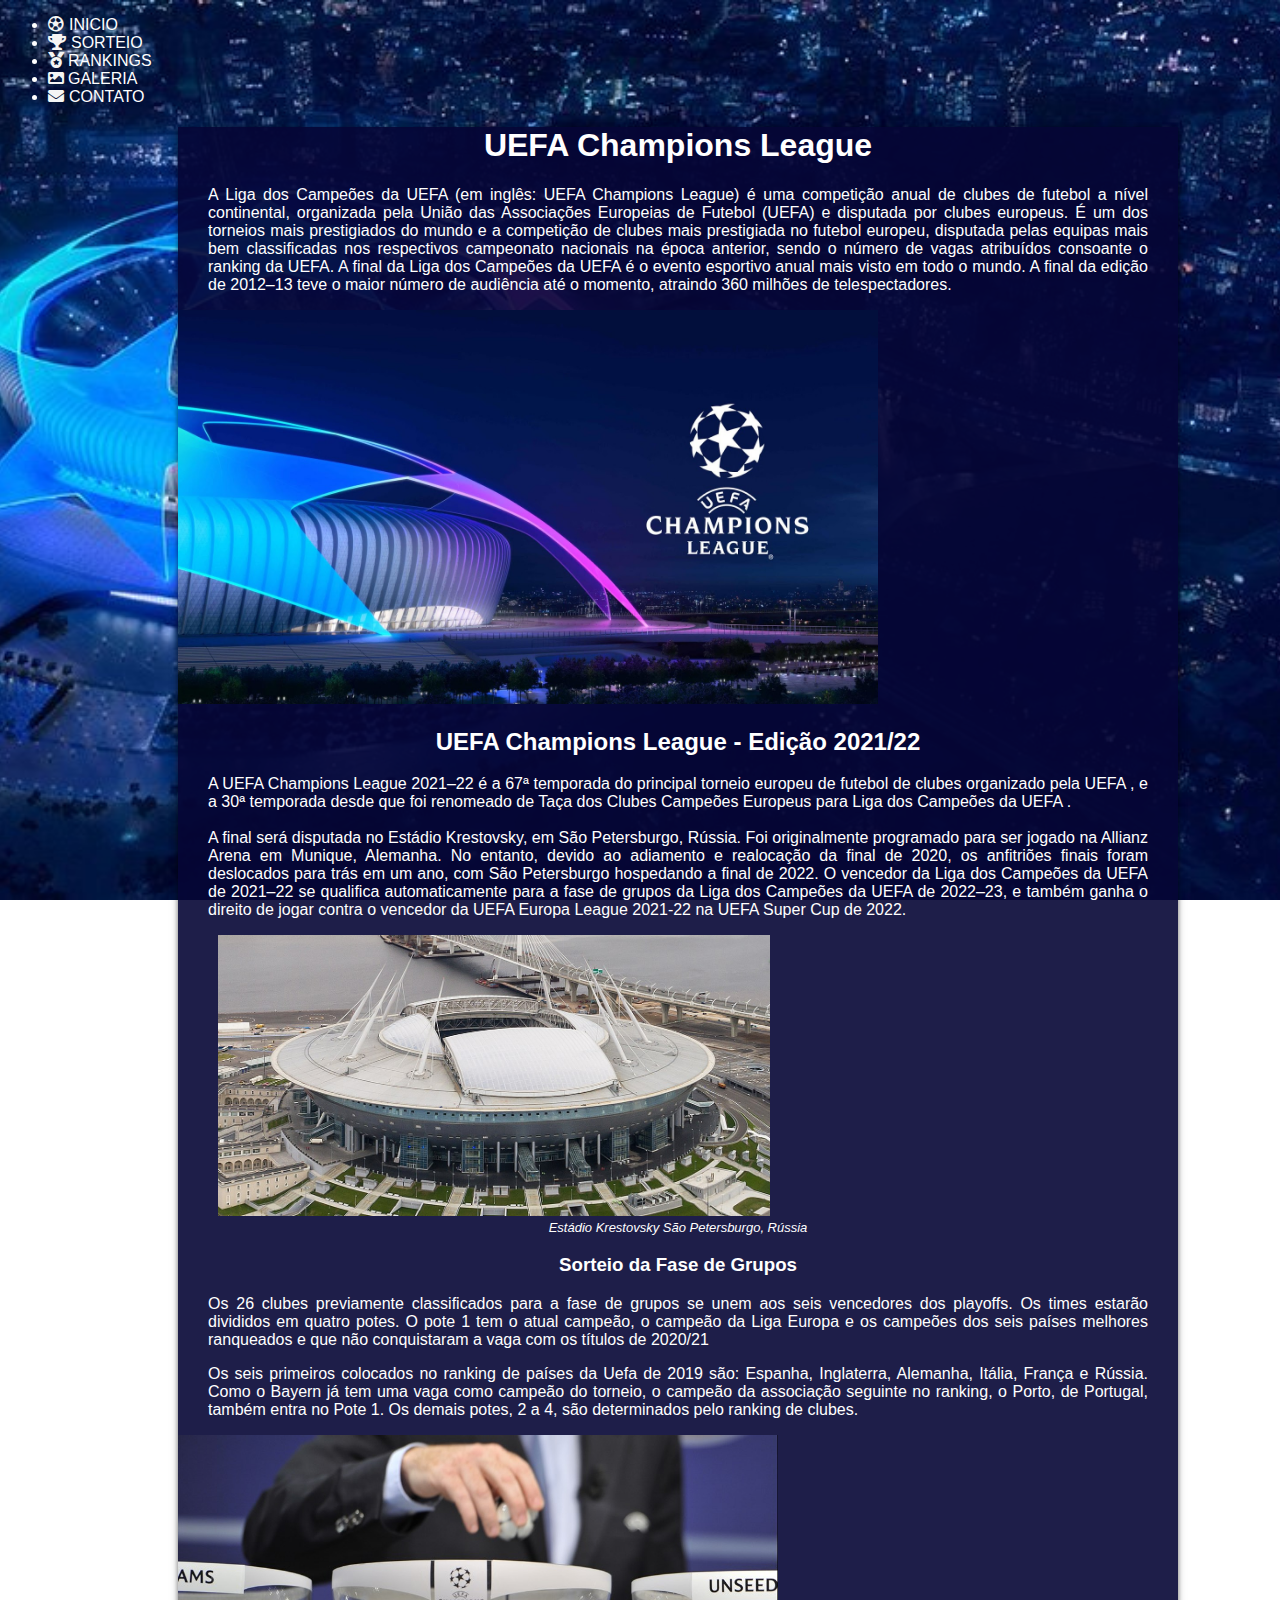
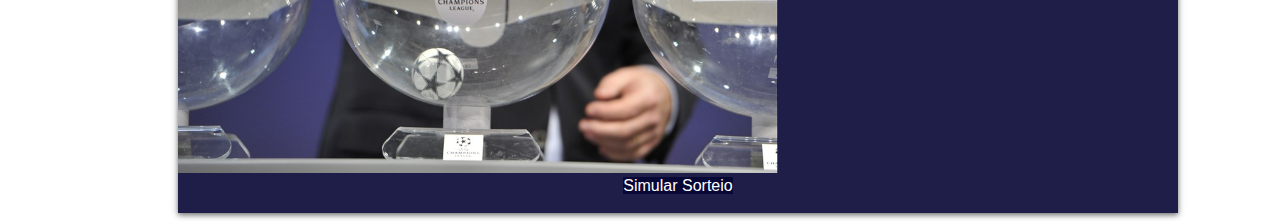
<file: index.html>
<!DOCTYPE html>
<html lang="en">
<head>
    <meta charset="UTF-8">
    <meta http-equiv="X-UA-Compatible" content="IE=edge">
    <meta name="viewport" content="width=device-width, initial-scale=1.0">
    <title>Champions League</title>
    <link rel="stylesheet" href="https://stackpath.bootstrapcdn.com/bootstrap/4.1.3/css/bootstrap.min.css" integrity="sha384-MCw98/SFnGE8fJT3GXwEOngsV7Zt27NXFoaoApmYm81iuXoPkFOJwJ8ERdknLPMO" crossorigin="anonymous">
    <link rel="stylesheet" href="estilos/style.css">
    <link rel="shortcut icon" href="fotos/Champver.ico" type="image/x-icon">
    <script src="script.js"></script>
    <link rel="stylesheet" href="css/all.min.css">
</head>
<body>
  <ul class="nav justify-content-center">
    <li class="nav-item">
      <a class="nav-link active" aria-current="page" href="index.html"><i class="far fa-futbol" style="color: whitesmoke; margin-right: 5px;"></i>Inicio</a>
    </li>
    <li class="nav-item">
      <a class="nav-link" href="sorteio.html"><i class="fas fa-trophy" style="color: whitesmoke; margin-right: 5px;"></i>Sorteio</a>
    </li>
    <li class="nav-item">
      <a class="nav-link" href="sobre.html"><i class="fas fa-medal" style="color: whitesmoke; margin-right: 4px;"></i>Rankings</a>
    </li>
    <li class="nav-item">
      <a class="nav-link" href="galeria.html"><i class="fas fa-image" style="color: whitesmoke; margin-right: 4px;"></i>Galeria</a>
    </li>
    <li class="nav-item">
      <a class="nav-link" href="contato.html"><i class="fas fa-envelope" style="color: whitesmoke; margin-right: 5px;"></i>Contato</a>
    </li>
  </ul>
    <div class="cont-1">
    <div class="cont-int">
        <h1>UEFA Champions League</h1>
        <p>A Liga dos Campeões da UEFA (em inglês: UEFA Champions League) é uma competição anual de clubes de futebol a nível continental, organizada pela União das Associações Europeias de Futebol (UEFA) e disputada por clubes europeus. É um dos torneios mais prestigiados do mundo e a competição de clubes mais prestigiada no futebol europeu, disputada pelas equipas mais bem classificadas nos respectivos campeonato nacionais na época anterior, sendo o número de vagas atribuídos consoante o ranking da UEFA. A final da Liga dos Campeões da UEFA é o evento esportivo anual mais visto em todo o mundo. A final da edição de 2012–13 teve o maior número de audiência até o momento, atraindo 360 milhões de telespectadores.</p>
        <img src="fotos/imagem1.jpg" alt="Imagem ilustrativa da Champions" class="rounded mx-auto d-block" style="width: 70%;">
        <br>
        <h2>UEFA Champions League - Edição 2021/22</h2>
        <p>
          A UEFA Champions League 2021–22 é a 67ª temporada do principal torneio europeu de futebol de clubes organizado pela UEFA , e a 30ª temporada desde que foi renomeado de Taça dos Clubes Campeões Europeus para Liga dos Campeões da UEFA .
          <br>
          <br>
          A final será disputada no Estádio Krestovsky, em São Petersburgo, Rússia. Foi originalmente programado para ser jogado na Allianz Arena em Munique, Alemanha. No entanto, devido ao adiamento e realocação da final de 2020, os anfitriões finais foram deslocados para trás em um ano, com São Petersburgo hospedando a final de 2022. O vencedor da Liga dos Campeões da UEFA de 2021–22 se qualifica automaticamente para a fase de grupos da Liga dos Campeões da UEFA de 2022–23, e também ganha o direito de jogar contra o vencedor da UEFA Europa League 2021-22 na UEFA Super Cup de 2022.
        </p>
        <figure>
          <img src="fotos/estadiofinal.jpg" alt="Estádio Krestovsky" class="rounded mx-auto d-block" style="width: 60%;">
          <figcaption style="text-align: center; font-size: 13px;"><em>Estádio Krestovsky São Petersburgo, Rússia</em></figcaption>
        </figure>
        <h3>Sorteio da Fase de Grupos</h3>
        <p>Os 26 clubes previamente classificados para a fase de grupos se unem aos seis vencedores dos playoffs. Os times estarão divididos em  quatro potes. O pote 1 tem o atual campeão, o campeão da Liga Europa e os campeões dos seis países melhores ranqueados e que não conquistaram a vaga com os títulos de 2020/21</p>
        <p>
          Os seis primeiros colocados no ranking de países da Uefa de 2019 são: Espanha, Inglaterra, Alemanha, Itália, França e Rússia. Como o Bayern já tem uma vaga como campeão do torneio, o campeão da associação seguinte no ranking, o Porto, de Portugal, também entra no Pote 1. Os demais potes, 2 a 4, são determinados pelo ranking de clubes.
        </p>
        <img src="fotos/sorteio.jpg" alt="Imagem ilustrativa do Sorteio" class="rounded mx-auto d-block" style="width: 60%;">
        <br>
        <div style="text-align: center;">
          <a href="sorteio.html" class="btn btn-primary btn-lg" tabindex="-1" role="button">Simular Sorteio</a>
        </div>
        <br>
    </div>
    </div>
</body>
</html>
</file>
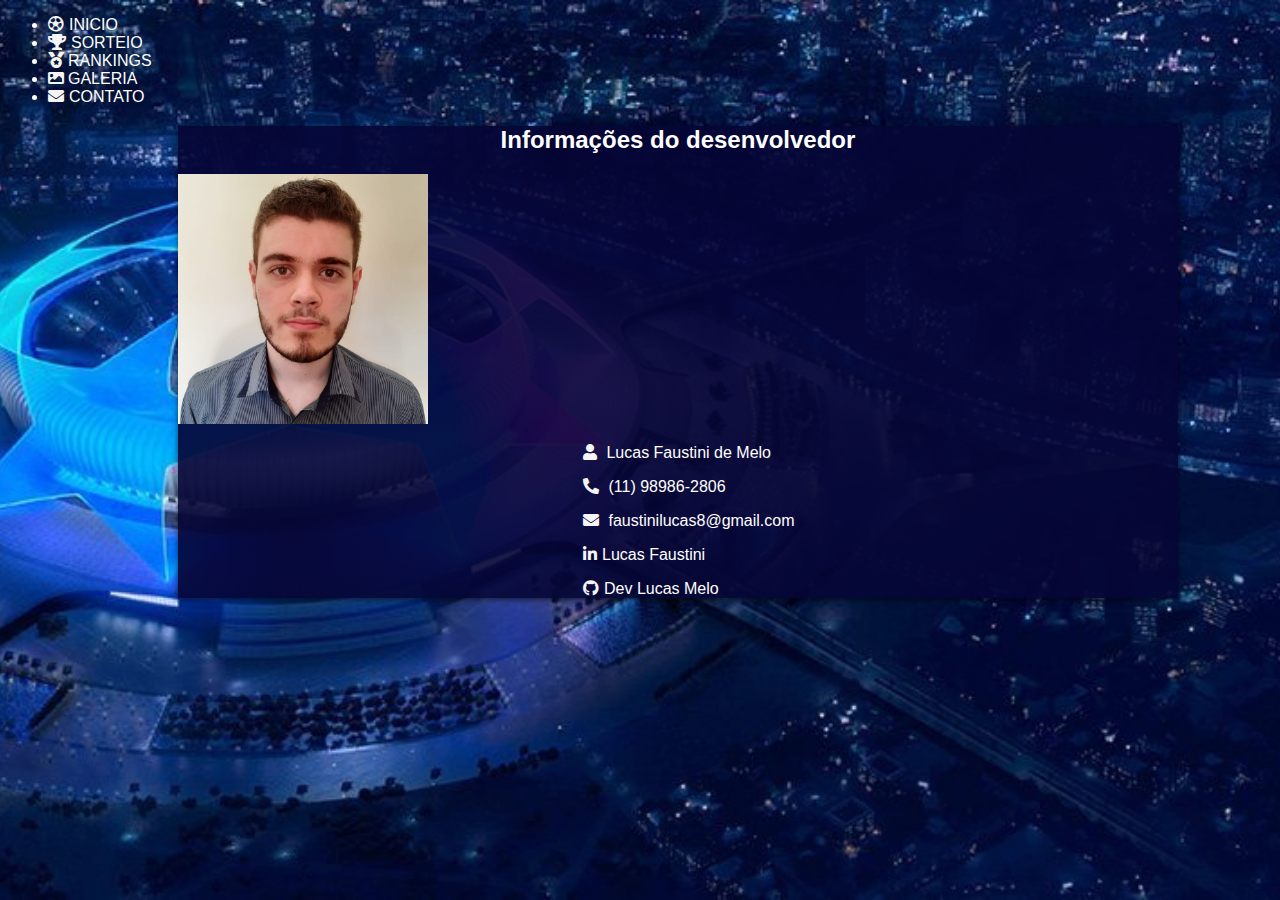
<file: contato.html>
<!DOCTYPE html>
<html lang="en">
<head>
    <meta charset="UTF-8">
    <meta http-equiv="X-UA-Compatible" content="IE=edge">
    <meta name="viewport" content="width=device-width, initial-scale=1.0">
    <title>Informações para contato</title>
    <link rel="stylesheet" href="https://stackpath.bootstrapcdn.com/bootstrap/4.1.3/css/bootstrap.min.css" integrity="sha384-MCw98/SFnGE8fJT3GXwEOngsV7Zt27NXFoaoApmYm81iuXoPkFOJwJ8ERdknLPMO" crossorigin="anonymous">
    <link rel="stylesheet" href="estilos/style.css">
    <link rel="shortcut icon" href="fotos/Champver.ico" type="image/x-icon">
    <script src="script.js"></script>
    <link rel="stylesheet" href="css/all.min.css">
</head>
<body>
  <ul class="nav justify-content-center">
    <li class="nav-item">
      <a class="nav-link active" aria-current="page" href="index.html"><i class="far fa-futbol" style="color: whitesmoke; margin-right: 5px;"></i>Inicio</a>
    </li>
    <li class="nav-item">
      <a class="nav-link" href="sorteio.html"><i class="fas fa-trophy" style="color: whitesmoke; margin-right: 5px;"></i>Sorteio</a>
    </li>
    <li class="nav-item">
      <a class="nav-link" href="sobre.html"><i class="fas fa-medal" style="color: whitesmoke; margin-right: 4px;"></i>Rankings</a>
    </li>
    <li class="nav-item">
      <a class="nav-link" href="galeria.html"><i class="fas fa-image" style="color: whitesmoke; margin-right: 4px;"></i>Galeria</a>
    </li>
    <li class="nav-item">
      <a class="nav-link" href="contato.html"><i class="fas fa-envelope" style="color: whitesmoke; margin-right: 5px;"></i>Contato</a>
    </li>
  </ul>
    <div class="cont-1">
      <div class="cont-int">
        <h2>Informações do desenvolvedor</h2>
        <img src="fotos/foto de perfil.jpg" alt="Foto de perfil do desenvolvedor" class="rounded mx-auto d-block" width="25%" height="25%">
        <div class="info">
        <p>
          <i class="fa fa-user" style="color: whitesmoke; margin-right: 5px;"></i>
          Lucas Faustini de Melo
        </p>
        <p>
          <i class="fas fa-phone-alt" style="color: whitesmoke; margin-right: 5px;"></i>
          (11) 98986-2806
        </p>
        <p>
          <i class="fas fa-envelope" style="color: whitesmoke; margin-right: 5px;"></i>
          faustinilucas8@gmail.com
        </p>
        <p>
          <a href="https://www.linkedin.com/in/lucas-faustini-721aba1b0/" target ="_blank" style="text-decoration: none;"><i class="fab fa-linkedin-in" style="color: whitesmoke; margin-right: 5px; "></i>Lucas Faustini</a>
        </p>
        <p>
         <a href="https://github.com/DevLucasMelo" target ="_blank" style="text-decoration: none;"><i class="fab fa-github" style="color: whitesmoke; margin-right: 5px;"></i>Dev Lucas Melo</a> 
        </p>
                  
      </div>
      </div>
    </div>
</body>
</html>
</file>
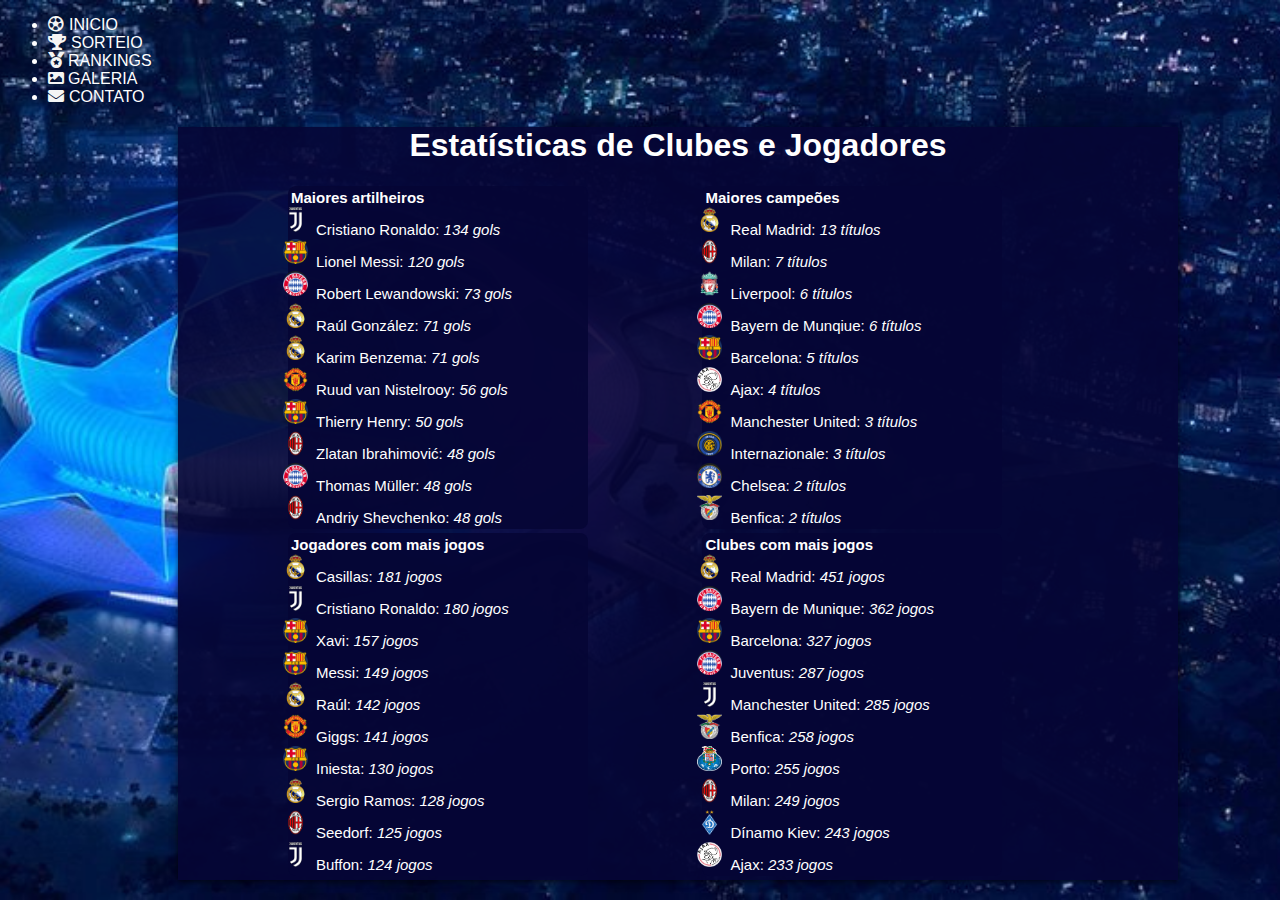
<file: sobre.html>
<!DOCTYPE html>
<html lang="en">
<head>
    <meta charset="UTF-8">
    <meta http-equiv="X-UA-Compatible" content="IE=edge">
    <meta name="viewport" content="width=device-width, initial-scale=1.0">
    <title>Rankings da Champions</title>
    <link rel="stylesheet" href="https://stackpath.bootstrapcdn.com/bootstrap/4.1.3/css/bootstrap.min.css" integrity="sha384-MCw98/SFnGE8fJT3GXwEOngsV7Zt27NXFoaoApmYm81iuXoPkFOJwJ8ERdknLPMO" crossorigin="anonymous">
    <link rel="stylesheet" href="estilos/style.css">
    <link rel="shortcut icon" href="fotos/Champver.ico" type="image/x-icon">
    <script src="script.js"></script>
    <link rel="stylesheet" href="css/all.min.css">
</head>
<body>
  <ul class="nav justify-content-center">
    <li class="nav-item">
      <a class="nav-link active" aria-current="page" href="index.html"><i class="far fa-futbol" style="color: whitesmoke; margin-right: 5px;"></i>Inicio</a>
    </li>
    <li class="nav-item">
      <a class="nav-link" href="sorteio.html"><i class="fas fa-trophy" style="color: whitesmoke; margin-right: 5px;"></i>Sorteio</a>
    </li>
    <li class="nav-item">
      <a class="nav-link" href="sobre.html"><i class="fas fa-medal" style="color: whitesmoke; margin-right: 4px;"></i>Rankings</a>
    </li>
    <li class="nav-item">
      <a class="nav-link" href="galeria.html"><i class="fas fa-image" style="color: whitesmoke; margin-right: 4px;"></i>Galeria</a>
    </li>
    <li class="nav-item">
      <a class="nav-link" href="contato.html"><i class="fas fa-envelope" style="color: whitesmoke; margin-right: 5px;"></i>Contato</a>
    </li>
  </ul>
  <div class="cont-1">
    <div class="cont-int">
      <h1>Estatísticas de Clubes e Jogadores</h1>
    <table class="table table-dark table-borderless" style="width: 300px;">
      <thead> 
        <tr><th>Maiores artilheiros</th></tr>
        </thead>
        <tbody>
            <tr>
              <td><img src="fotos/13.png" class="logo" id="-1"><span id="p1">Cristiano Ronaldo: </span> <em> 134 gols</em></span></span</td>
            </tr>
            <tr><td><img src="fotos/12.png" class="logo" id="-2"><span id="p2">Lionel Messi: <em> 120 gols</em></span></td> </tr>
            <tr><td ><img src="fotos/5.png" class="logo" id="-3"><span id="p3">Robert Lewandowski: <em>73 gols</em> </span></td> </tr>
            <tr><td ><img src="fotos/11.png" class="logo" id="-4"><span id="p4">Raúl González: <em>71 gols</em> </span></td> </tr>
            <tr><td><img src="fotos/11.png" class="logo" id="-5"><span  id="p5">Karim Benzema: <em>71 gols</em> </span></td> </tr>
            <tr><td ><img src="fotos/14.png" class="logo" id="-6"><span id="p6">Ruud van Nistelrooy: <em>56 gols</em> </span></td> </tr>
            <tr><td ><img src="fotos/12.png" class="logo" id="-7"><span id="p7">Thierry Henry: <em>50 gols</em> </span></td> </tr>
            <tr><td ><img src="fotos/31.png" class="logo" id="-8"><span id="p8">Zlatan Ibrahimović: <em>48 gols</em> </span></td>  </tr>
            <tr><td ><img src="fotos/5.png" class="logo" id="-8"><span id="p8">Thomas Müller: <em>48 gols</em> </span></td>  </tr>
            <tr><td ><img src="fotos/31.png" class="logo" id="-8"><span id="p8">Andriy Shevchenko: <em>48 gols</em> </span></td> </tr>
        </tbody>
    </table>
      <table class="table table-dark table-borderless" style="width: 300px;">
        <thead> 
        <tr><th>Maiores campeões</th></tr>
        </thead>
        <tbody>
            <tr>
              <td><img src="fotos/11.png" class="logo" id="-1"><span id="p1">Real Madrid: </span> <em> 13 títulos</em></span></span</td>
            </tr>
            <tr><td><img src="fotos/31.png" class="logo" id="-2"><span id="p2">Milan: <em> 7 títulos</em></span></td> </tr>
            <tr><td ><img src="fotos/16.png" class="logo" id="-3"><span id="p3">Liverpool: <em>6 títulos</em> </span></td> </tr>
            <tr><td ><img src="fotos/5.png" class="logo" id="-4"><span id="p4">Bayern de Munqiue: <em>6 títulos</em> </span></td> </tr>
            <tr><td><img src="fotos/12.png" class="logo" id="-5"><span  id="p5">Barcelona: <em>5 títulos</em> </span></td> </tr>
            <tr><td ><img src="fotos/22.png" class="logo" id="-6"><span id="p6">Ajax: <em>4 títulos</em> </span></td> </tr>
            <tr><td ><img src="fotos/14.png" class="logo" id="-7"><span id="p7">Manchester United: <em>3 títulos</em> </span></td> </tr>
            <tr><td ><img src="fotos/6.png" class="logo" id="-8"><span id="p8">Internazionale: <em>3 títulos</em> </span></td>  </tr>
            <tr><td ><img src="fotos/1.png" class="logo" id="-8"><span id="p8">Chelsea: <em>2 títulos</em> </span></td>  </tr>
            <tr><td ><img src="fotos/benfica.png" class="logo" id="-8"><span id="p8">Benfica: <em>2 títulos</em> </span></td> </tr>
        </tbody>
    </table>
      <table class="table table-dark table-borderless" style="width: 300px;">
        <thead> 
        <tr><th>Jogadores com mais jogos</th></tr>
        </thead>
        <tbody>
            <tr>
              <td><img src="fotos/11.png" class="logo" id="-1"><span id="p1">Casillas: </span> <em> 181 jogos</em></span></span</td>
            </tr>
            <tr><td><img src="fotos/13.png" class="logo" id="-2"><span id="p2">Cristiano Ronaldo: <em> 180 jogos</em></span></td> </tr>
            <tr><td ><img src="fotos/12.png" class="logo" id="-3"><span id="p3">Xavi: <em>157 jogos</em> </span></td> </tr>
            <tr><td ><img src="fotos/12.png" class="logo" id="-4"><span id="p4">Messi: <em>149 jogos</em> </span></td> </tr>
            <tr><td><img src="fotos/11.png" class="logo" id="-5"><span  id="p5">Raúl: <em>142 jogos</em> </span></td> </tr>
            <tr><td ><img src="fotos/14.png" class="logo" id="-6"><span id="p6">Giggs: <em>141 jogos</em> </span></td> </tr>
            <tr><td ><img src="fotos/12.png" class="logo" id="-7"><span id="p7">Iniesta: <em>130 jogos</em> </span></td> </tr>
            <tr><td ><img src="fotos/11.png" class="logo" id="-8"><span id="p8">Sergio Ramos: <em>128 jogos</em> </span></td>  </tr>
            <tr><td ><img src="fotos/31.png" class="logo" id="-8"><span id="p8">Seedorf: <em>125 jogos</em> </span></td>  </tr>
            <tr><td ><img src="fotos/13.png" class="logo" id="-8"><span id="p8">Buffon: <em>124 jogos</em> </span></td> </tr>
        </tbody>
    </table>
      <table class="table table-dark table-borderless" style="width: 300px;">
        <thead> 
        <tr><th>Clubes com mais jogos</th></tr>
        </thead>
        <tbody>
            <tr>
              <td><img src="fotos/11.png" class="logo" id="-1"><span id="p1">Real Madrid: </span> <em> 451 jogos</em></span></span</td>
            </tr>
            <tr><td><img src="fotos/5.png" class="logo" id="-2"><span id="p2">Bayern de Munique: <em> 362 jogos</em></span></td> </tr>
            <tr><td ><img src="fotos/12.png" class="logo" id="-3"><span id="p3">Barcelona: <em>327 jogos</em> </span></td> </tr>
            <tr><td ><img src="fotos/5.png" class="logo" id="-4"><span id="p4">Juventus: <em>287 jogos</em> </span></td> </tr>
            <tr><td><img src="fotos/13.png" class="logo" id="-5"><span  id="p5">Manchester United: <em>285 jogos</em> </span></td> </tr>
            <tr><td ><img src="fotos/benfica.png" class="logo" id="-6"><span id="p6">Benfica: <em>258 jogos</em> </span></td> </tr>
            <tr><td ><img src="fotos/21.png" class="logo" id="-7"><span id="p7">Porto: <em>255 jogos</em> </span></td> </tr>
            <tr><td ><img src="fotos/31.png" class="logo" id="-8"><span id="p8">Milan: <em>249 jogos</em> </span></td>  </tr>
            <tr><td ><img src="fotos/27.png" class="logo" id="-8"><span id="p8">Dínamo Kiev: <em>243 jogos</em> </span></td>  </tr>
            <tr><td ><img src="fotos/22.png" class="logo" id="-8"><span id="p8">Ajax: <em>233 jogos</em> </span></td> </tr>
        </tbody>
    </table>
    </div>
  </div>
</body>
</html>
</file>
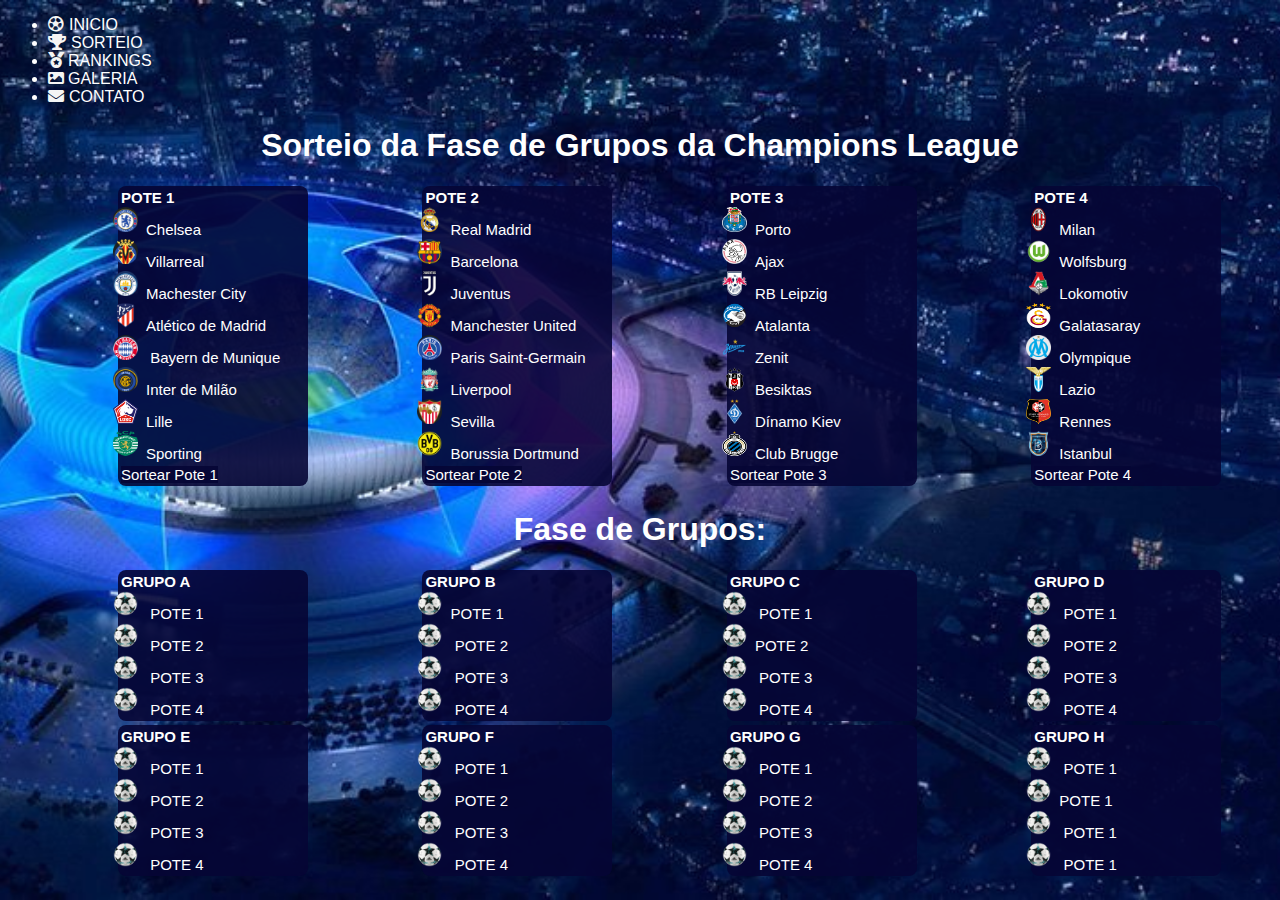
<file: sorteio.html>
<!DOCTYPE html>
<html lang="en">
<head>
    <meta charset="UTF-8">
    <meta http-equiv="X-UA-Compatible" content="IE=edge">
    <meta name="viewport" content="width=device-width, initial-scale=1.0">
    <title>Sorteio da Fase de Grupos</title>

    <link rel="stylesheet" href="https://stackpath.bootstrapcdn.com/bootstrap/4.1.3/css/bootstrap.min.css" integrity="sha384-MCw98/SFnGE8fJT3GXwEOngsV7Zt27NXFoaoApmYm81iuXoPkFOJwJ8ERdknLPMO" crossorigin="anonymous">
    <link rel="stylesheet" href="estilos/style.css">
    <link rel="shortcut icon" href="fotos/Champver.ico" type="image/x-icon">
    <script src="script.js"></script>
    <link rel="stylesheet" href="css/all.min.css">
</head>
<body>
    <ul class="nav justify-content-center">
        <li class="nav-item">
          <a class="nav-link active" aria-current="page" href="index.html"><i class="far fa-futbol" style="color: whitesmoke; margin-right: 5px;"></i>Inicio</a>
        </li>
        <li class="nav-item">
          <a class="nav-link" href="sorteio.html"><i class="fas fa-trophy" style="color: whitesmoke; margin-right: 5px;"></i>Sorteio</a>
        </li>
        <li class="nav-item">
          <a class="nav-link" href="sobre.html"><i class="fas fa-medal" style="color: whitesmoke; margin-right: 4px;"></i>Rankings</a>
        </li>
        <li class="nav-item">
          <a class="nav-link" href="galeria.html"><i class="fas fa-image" style="color: whitesmoke; margin-right: 4px;"></i>Galeria</a>
        </li>
        <li class="nav-item">
          <a class="nav-link" href="contato.html"><i class="fas fa-envelope" style="color: whitesmoke; margin-right: 5px;"></i>Contato</a>
        </li>
      </ul>
    <div class="container-1">
    <h1>Sorteio da Fase de Grupos da Champions League</h1>
    <table class="table table-dark table-borderless">
        <thead> 
        <tr><th>POTE 1</th></tr>
        </thead>
        <tbody>
            <tr><td ><img src="fotos/1.png" class="logo" id="-1"><span id="p1">Chelsea</span</td></tr>
            <tr><td><img src="fotos/2.jpg" class="logo" id="-2"><span id="p2">Villarreal</span></td></tr>
            <tr><td ><img src="fotos/3.png" class="logo" id="-3"><span id="p3">Machester City</span></td></tr>
            <tr><td ><img src="fotos/4.png" class="logo" id="-4"><span id="p4">Atlético de Madrid</span></td></tr>
            <tr><td><img src="fotos/5.png" class="logo" id="-5"><span  id="p5"> Bayern de Munique</span></td></tr>
            <tr><td ><img src="fotos/6.png" class="logo" id="-6"><span id="p6">Inter de Milão</span></td></tr>
            <tr><td ><img src="fotos/7.png" class="logo" id="-7"><span id="p7">Lille</span></td></tr>
            <tr><td ><img src="fotos/8.png" class="logo" id="-8"><span id="p8">Sporting</span></td></tr>
            <tr><td><a class="btn btn-primary btn-lg" tabindex="-1" role="button" onclick="sortear()"> Sortear Pote 1</a></td></tr>
        </tbody>
    </table>
    
    
    <table class="table table-dark table-borderless">
        <thead>
        <tr><th>POTE 2</th></tr>
        </thead>
        <tbody id="dois">
        <tr><td><img src="fotos/11.png" class="logo" id="-11"><span id="p11">Real Madrid</span></td></tr>
        <tr><td><img src="fotos/12.png" class="logo" id="-12"><span id="p12">Barcelona</span></td></tr>
        <tr><td><img src="fotos/13.png" class="logo" id="-13"><span id="p13">Juventus</span></td></tr>
        <tr><td><img src="fotos/14.png" class="logo" id="-14"><span id="p14">Manchester United</span></td></tr>
        <tr><td><img src="fotos/15.png" class="logo" id="-15"><span id="p15">Paris Saint-Germain</span></td></tr>
        <tr><td><img src="fotos/16.png" class="logo" id="-16"><span id="p16">Liverpool</span></td></tr>
        <tr><td><img src="fotos/17.png" class="logo" id="-17"><span id="p17">Sevilla</span></td></tr>
        <tr><td><img src="fotos/18.png" class="logo" id="-18"><span id="p18">Borussia Dortmund</span></td></tr>
        <tr><td><a class="btn btn-primary btn-lg" tabindex="-1" role="button" onclick="sortear2()"> Sortear Pote 2</a></td></tr>
    </tbody>
    </table>
    <table class="table table-dark table-borderless">
        <thead>
        <tr><th>POTE 3</th></tr>
        </thead>
        <tbody id="tres">        
        <tr><td><img src="fotos/21.png" class="logo" id="-21"><span id="p21">Porto</span></td></tr>
        <tr><td><img src="fotos/22.png" class="logo" id="-22"><span id="p22">Ajax</span></td></tr>
        <tr><td><img src="fotos/23.png" class="logo" id="-23"><span id="p23">RB Leipzig</span></td></tr>
        <tr><td><img src="fotos/24.png" class="logo" id="-24"><span id="p24">Atalanta</span></td></tr>
        <tr><td><img src="fotos/25.png" class="logo" id="-25"><span id="p25">Zenit</span></td></tr>
        <tr><td><img src="fotos/26.png" class="logo" id="-26"><span id="p26">Besiktas</span></td></tr>
        <tr><td><img src="fotos/27.png" class="logo" id="-27"><span id="p27">Dínamo Kiev</span></td></tr>
        <tr><td><img src="fotos/28.png" class="logo" id="-28"><span id="p28">Club Brugge</span></td></tr>
        <tr><td><a class="btn btn-primary btn-lg" tabindex="-1" role="button" onclick="sortear3()"> Sortear Pote 3</a></td></tr>
    </tbody>
    </table>
    <table class="table table-dark table-borderless">
        <thead>
        <tr><th>POTE 4</th></tr>
        </thead>
        <tbody id="quatro">
        <tr><td><img src="fotos/31.png" class="logo" id="-31"><span id="p31">Milan</span></td></tr>
        <tr><td><img src="fotos/32.png" class="logo" id="-32"><span id="p32">Wolfsburg</span></td></tr>
        <tr><td><img src="fotos/33.png" class="logo" id="-33"><span id="p33">Lokomotiv</span></td></tr>
        <tr><td><img src="fotos/34.png" class="logo" id="-34"><span id="p34">Galatasaray</span></td></tr>
        <tr><td><img src="fotos/35.png" class="logo" id="-35"><span id="p35">Olympique</span></td></tr>
        <tr><td><img src="fotos/36.png" class="logo" id="-36"><span id="p36">Lazio</span></td></tr>
        <tr><td><img src="fotos/37.png" class="logo" id="-37"><span id="p37">Rennes</span></td></tr>
        <tr><td><img src="fotos/38.png" class="logo" id="-38"><span id="p38">Istanbul</span></td></tr>
        <tr><td><a class="btn btn-primary btn-lg" tabindex="-1" role="button" onclick="sortear4()"> Sortear Pote 4</a></td></tr>
    </tbody>
    </table>
</div>

<div class="container-2">
    <h1>Fase de Grupos:</h1>
    <table class="table table-dark table-borderless">
        <thead>
            <tr><th>GRUPO A</th></tr>
        </thead>
        <tbody>
            <tr><td><img src="fotos/bolinha5.png" class="logo" id="_1"><span id="pot1"> POTE 1</span></td></tr>
            <tr><td><img src="fotos/bolinha5.png" class="logo" id="__1"><span id="pot12"> POTE 2</span></td></tr>
            <tr><td><img src="fotos/bolinha5.png" class="logo" id="___1"><span id="pot13"> POTE 3</span></td></tr>
            <tr><td><img src="fotos/bolinha5.png" class="logo" id="____1"><span id="pot14"> POTE 4</span></td></tr>
        </tbody>
</table>
<table class="table table-dark table-borderless">
        <thead>
            <tr><th>GRUPO B</th></tr>
        </thead>
        <tbody>
            <tr><td><img src="fotos/bolinha5.png" class="logo" id="_2"><span id="pot2">POTE 1</span></td></tr>
            <tr><td><img src="fotos/bolinha5.png" class="logo" id="__2"> <span id="pot22">POTE 2</span></td></tr>
            <tr><td><img src="fotos/bolinha5.png" class="logo" id="___2"> <span id="pot23">POTE 3</span></td></tr>
            <tr><td><img src="fotos/bolinha5.png" class="logo" id="____2"> <span id="pot24">POTE 4</span></td></tr>
        </tbody>
</table>
<table class="table table-dark table-borderless">
        <thead>
            <tr><th>GRUPO C</th></tr>
        </thead>
        <tbody>
            <tr><td><img src="fotos/bolinha5.png" class="logo" id="_3"> <span id="pot3">POTE 1</span></td></tr>
            <tr><td><img src="fotos/bolinha5.png" class="logo" id="__3"><span id="pot32">POTE 2</span></td></tr>
            <tr><td><img src="fotos/bolinha5.png" class="logo" id="___3"> <span id="pot33">POTE 3</span></td></tr>
            <tr><td><img src="fotos/bolinha5.png" class="logo" id="____3"> <span id="pot34">POTE 4</span></td></tr>
        </tbody>
</table>
<table class="table table-dark table-borderless">
        <thead>
            <tr><th>GRUPO D</th></tr>
        </thead>
        <tbody>
            <tr><td><img src="fotos/bolinha5.png" class="logo" id="_4"> <span id="pot4">POTE 1</span></td></tr>
            <tr><td><img src="fotos/bolinha5.png" class="logo" id="__4"> <span id="pot42">POTE 2</span></td></tr>
            <tr><td><img src="fotos/bolinha5.png" class="logo" id="___4"> <span id="pot43">POTE 3</span></td></tr>
            <tr><td><img src="fotos/bolinha5.png" class="logo" id="____4"> <span id="pot44">POTE 4</span></td></tr>
        </tbody>
</table>
<table class="table table-dark table-borderless">
        <thead>
            <tr><th>GRUPO E</th></tr>
        </thead>
        <tbody>
            <tr><td><img src="fotos/bolinha5.png" class="logo" id="_5"> <span id="pot5">POTE 1</span></td></tr>
            <tr><td><img src="fotos/bolinha5.png" class="logo" id="__5"> <span id="pot52">POTE 2</span></td></tr>
            <tr><td><img src="fotos/bolinha5.png" class="logo" id="___5"> <span id="pot53">POTE 3</span></td></tr>
            <tr><td><img src="fotos/bolinha5.png" class="logo" id="____5"> <span id="pot54">POTE 4</span></td></tr>
        </tbody>
</table>
<table class="table table-dark table-borderless">
        <thead>
            <tr><th>GRUPO F</th></tr>
        </thead>
        <tbody>
            <tr><td><img src="fotos/bolinha5.png" class="logo" id="_6"> <span id="pot6">POTE 1</span></td></tr>
            <tr><td><img src="fotos/bolinha5.png" class="logo" id="__6"> <span id="pot62">POTE 2</span></td></tr>
            <tr><td><img src="fotos/bolinha5.png" class="logo" id="___6"> <span id="pot63">POTE 3</span></td></tr>
            <tr><td><img src="fotos/bolinha5.png" class="logo" id="____6"> <span id="pot64">POTE 4</span></td></tr>
        </tbody>
</table>
<table class="table table-dark table-borderless">
        <thead>
            <tr><th>GRUPO G</th></tr>
        </thead>
        <tbody>
            <tr><td><img src="fotos/bolinha5.png" class="logo" id="_7"> <span id="pot7">POTE 1</span></td></tr>
            <tr><td><img src="fotos/bolinha5.png" class="logo" id="__7"> <span id="pot72">POTE 2</span></td></tr>
            <tr><td><img src="fotos/bolinha5.png" class="logo" id="___7"> <span id="pot73">POTE 3</span></td></tr>
            <tr><td><img src="fotos/bolinha5.png" class="logo" id="____7"> <span id="pot74">POTE 4</span></td></tr>
        </tbody>
</table>
<table class="table table-dark table-borderless">
        <thead>
            <tr><th>GRUPO H</th></tr>
        </thead>
        <tbody>
            <tr><td><img src="fotos/bolinha5.png" class="logo" id="_8"> <span id="pot8">POTE 1</span></td></tr>
            <tr><td><img src="fotos/bolinha5.png" class="logo" id="__8"><span id="pot82">POTE 1</span></td></tr>
            <tr><td><img src="fotos/bolinha5.png" class="logo" id="___8"> <span id="pot83">POTE 1</span></td></tr>
            <tr><td><img src="fotos/bolinha5.png" class="logo" id="____8"> <span id="pot84">POTE 1</span></td></tr>
        </tbody>
</table>
</div>
</body>
</html>
</file>
<file: estilos/style.css>
body{
    font-family: 'Lato', sans-serif;
    color: rgb(255, 255, 255);
    background-image: url("../fotos/fundo3.jpeg");
    background-attachment: fixed;   
    background-position: center;
    background-repeat: no-repeat;
    background-size: cover; 
}

.container-1{
    
    background-image: url("../fotos/fundo3.jpeg");
    background-attachment: fixed;   
    background-position: center;
    background-repeat: no-repeat;
    background-size: cover;
}
.container-2{
    background-image: url("../fotos/fundo3.jpeg");
    background-attachment: fixed;   
    background-position: center;
    background-repeat: no-repeat;
    background-size: cover;
}

table.table-dark.table-borderless{
    font-size: 15px;
    display: inline-block;
    margin-left: 110px;
    width: 190px;
    text-align: justify;
    border-radius: 8px;     
    background-color: rgba(6, 6, 53, 0.9);
}   
h1, h2, h3{
    text-align: center;
}
.table td{
    position: relative;
}
.table .logo{
    height: 25px;
    width: 25px;
    position: inherit;
    bottom: 3px;
    right: 8px;
}

.nav.justify-content-center{
    background-image: url("../fotos/fundo3.jpeg");
    background-attachment: fixed;   
    background-position: center;
    background-repeat: no-repeat;
    background-size: cover;
    text-transform: uppercase;
}
.cont-1{
    background-image: url("../fotos/fundo3.jpeg");
    background-attachment: fixed;   
    background-position: center;
    background-repeat: no-repeat;
    background-size: cover;
    
}
.cont-int{
    background-color: rgba(6, 6, 53, 0.9);
    align-items: center;
    width: 1000px;
    height: 100%;
    margin-left: 170px;
    box-shadow: 0 2px 5px 0 rgb(0 0 0 / 50%), 0 2px 10px 0 rgb(0 0 0 / 12%);
}

p{
    text-align: justify;
    margin-left: 30px;
    margin-right: 30px;
}

a{
    color: rgb(255, 255, 255);
    text-decoration: none;
}

.btn.btn-primary.btn-lg{
    background-color: rgba(6, 6, 53, 0.9)
}
.info{
    display: block;
    margin-top: 10px;
    margin-left: 375px;
}

.carousel {
    position: relative;
    width: 700px;
    margin-left: 150px;
    margin-right: 150px;
}


.carousel-caption.d-none.d-md-block{
    background-color: rgba(6, 6, 53, 0.8);
    border-radius: 6px;
}

.pcarrosel{
    text-align: center;
}

.carousel-control-next{
    background-color: rgba(6, 6, 53, 0.9);
}

.carousel-control-prev{
    background-color: rgb(6, 6, 53);  
}

.vids{
    width: 700px;
    margin-left: 150px;
    margin-right: 150px;
}
</file>
